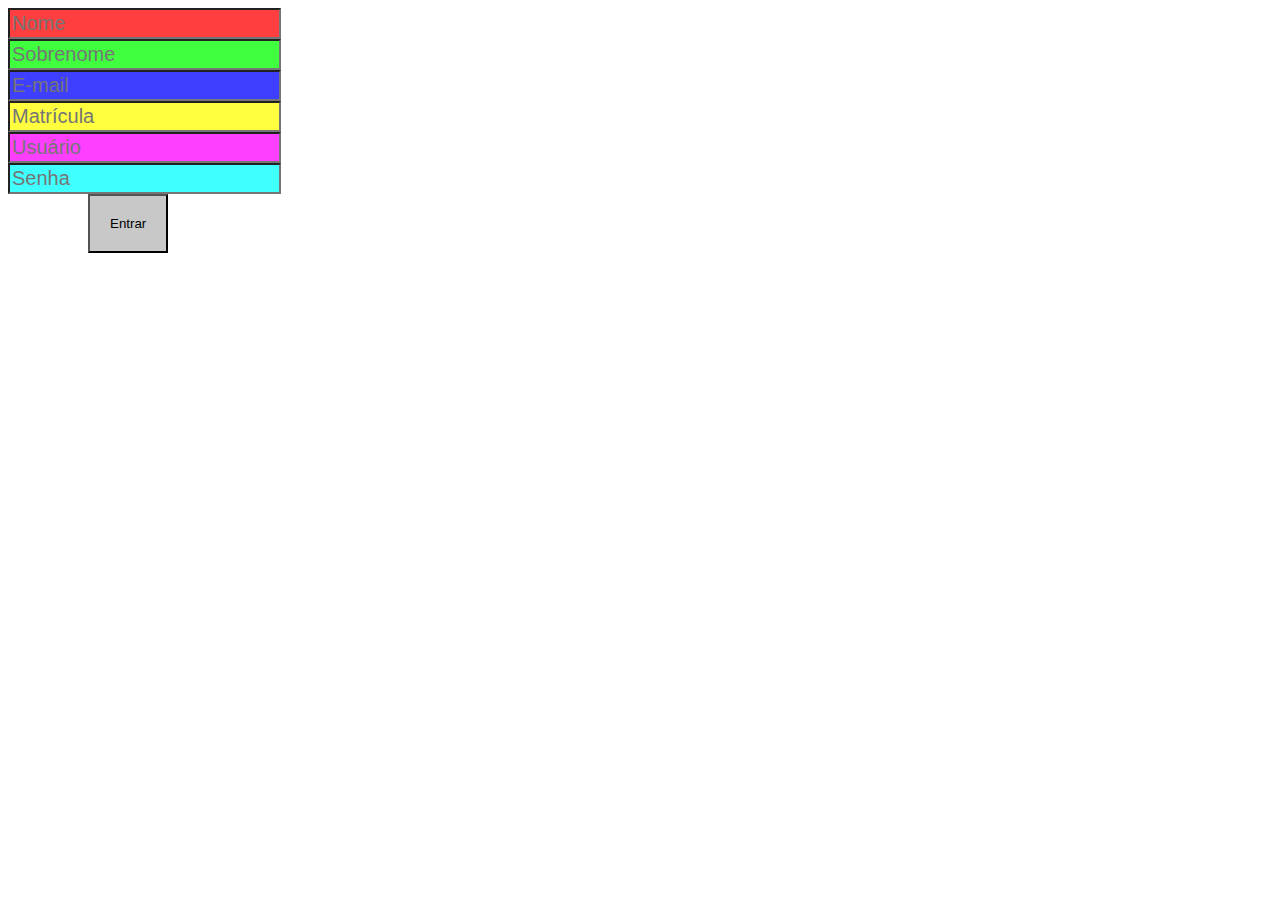
<file: Andre/index.html>
<!DOCTYPE html>
<html>
	<head>
		<title>André Wlodkovski</title>
		<meta charset="UTF-8">
		<link rel="stylesheet" type="text/css" href="styles.css">
	</head>
	<body>
		<input class="entrada" id="nome" type="text" placeholder="Nome"><br>
		<input class="entrada" id="sobrenome" type="text" placeholder="Sobrenome"><br>
		<input class="entrada" id="email" type="text" placeholder="E-mail"><br>
		<input class="entrada" id="matricula" type="text" placeholder="Matrícula"><br>
		<input class="entrada" id="usuario" type="text" placeholder="Usuário"><br>
		<input class="entrada" id="senha" type="text" placeholder="Senha"><br>
		<button id="entrar" type="button">Entrar</button>
	</body>
</html>
</file>
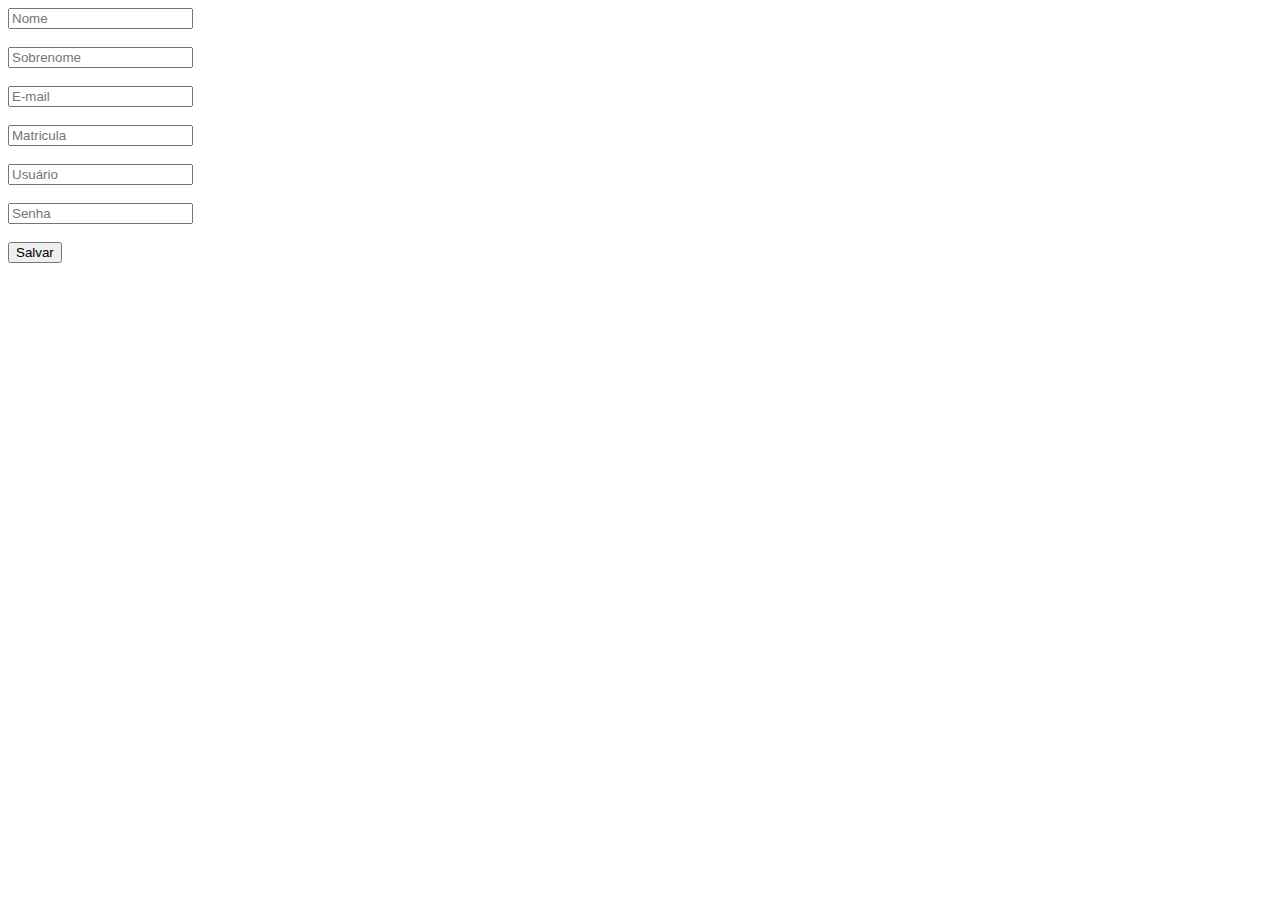
<file: GuilhermeSolski/index.html>
<!DOCTYPE html>
<html>
<head>
	<title>Projeto</title>
	<meta charset="utf-8">
	<link rel="stylesheet" type="text/css" href="estilos.css">
</head>
<body>
	<!--inputs-->
	<input type="inputs" id="nome" placeholder="Nome"><br><br>
	<input type="inputs" name="sobrenome" placeholder="Sobrenome"><br><br>
	<input type="inputs" name="email" placeholder="E-mail"><br><br>
	<input type="inputs" name="matricula" placeholder="Matricula"><br><br>
	<input type="inputs" name="login" placeholder="Usuário"><br><br>
	<input type="inputs" name="senha" placeholder="Senha"><br><br>
	<!--buttons-->
	<button type="senha"  name="salvar">Salvar</button>
        <!--linux-->
</body>
</html>
</file>
<file: Andre/styles.css>
.entrada{
	padding-top: 2px;
	padding-bottom: 2px;
	font-size: 20px;
}
#nome{
	background-color: rgb(255,63,63);
}
#sobrenome{
	background-color: rgb(63,255,63);
}
#email{
	background-color: rgb(63, 63, 255);
}
#matricula{
	background-color: rgb(255,255, 63);
}
#usuario{
	background-color: rgb(255, 63, 255);
}
#senha{
	background-color: rgb(63, 255, 255);
}
#entrar{
	padding-top: 20px;
	padding-bottom: 20px;
	padding-left: 20px;
	padding-right: 20px;
	margin-left: 80px;
	background-color: rgb(200,200,200);
}
</file>
<file: GuilhermeSolski/estilos.css>
#nome{
	color: rgb(0,0,0);
}
</file>
